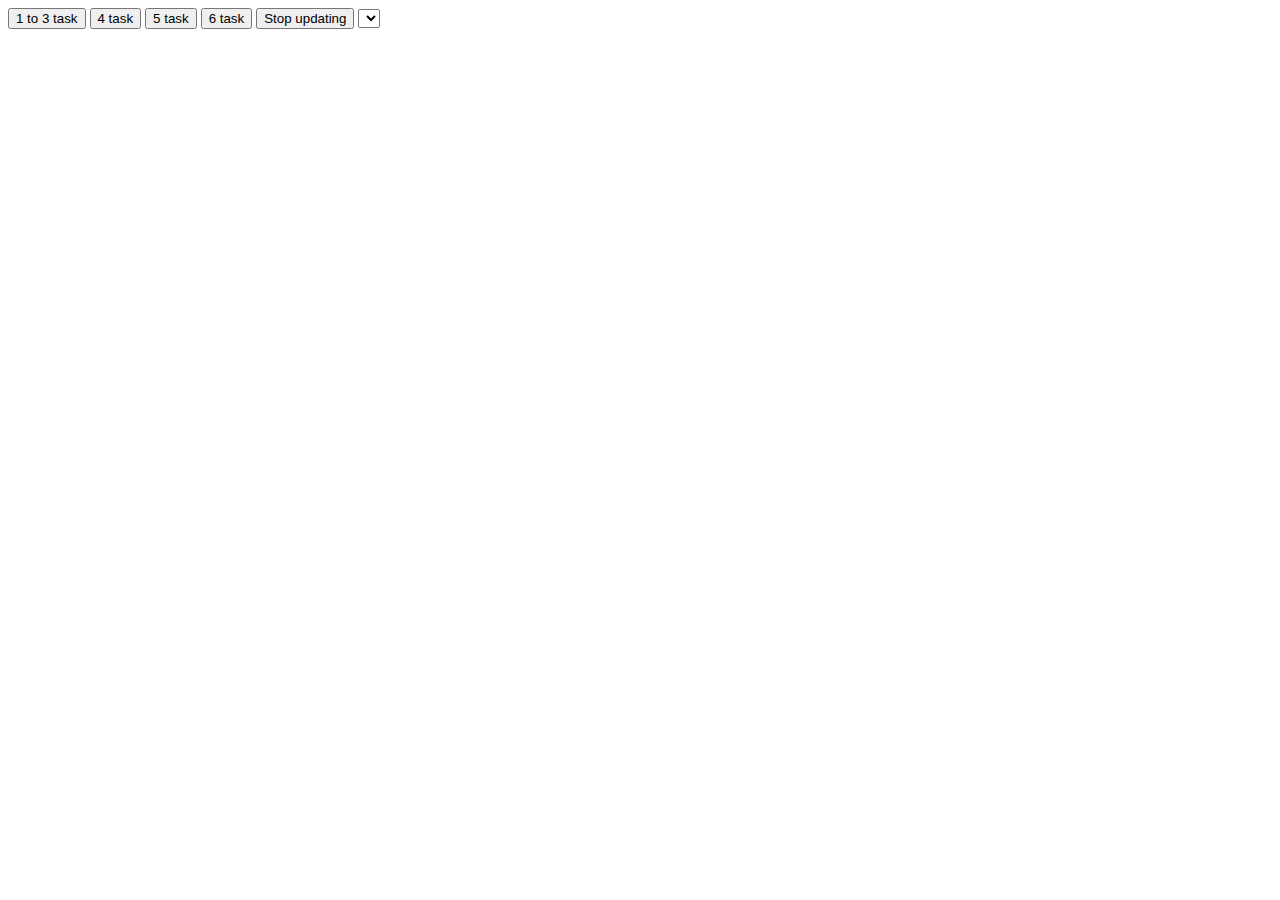
<file: 7 lab/index.html>
<!DOCTYPE html>
<html lang="en">
<head>
    <meta charset="UTF-8">
    <meta name="viewport" content="width=device-width, initial-scale=1.0">
    <meta http-equiv="X-UA-Compatible" content="ie=edge">
    <title>lab 7</title>
</head>
<body>
    <button id='btn1'>1 to 3 task</button>
    <button id="btn2">4 task</button>
    <button id="btn3">5 task</button>
    <button id="btn4">6 task</button>
    <button id=btn4Stop>Stop updating</button>
    <select name="select" id="select"></select>
    <main id="output">
    </main>
    <script src="./script/script.js"></script>
</body>
</html>
</file>
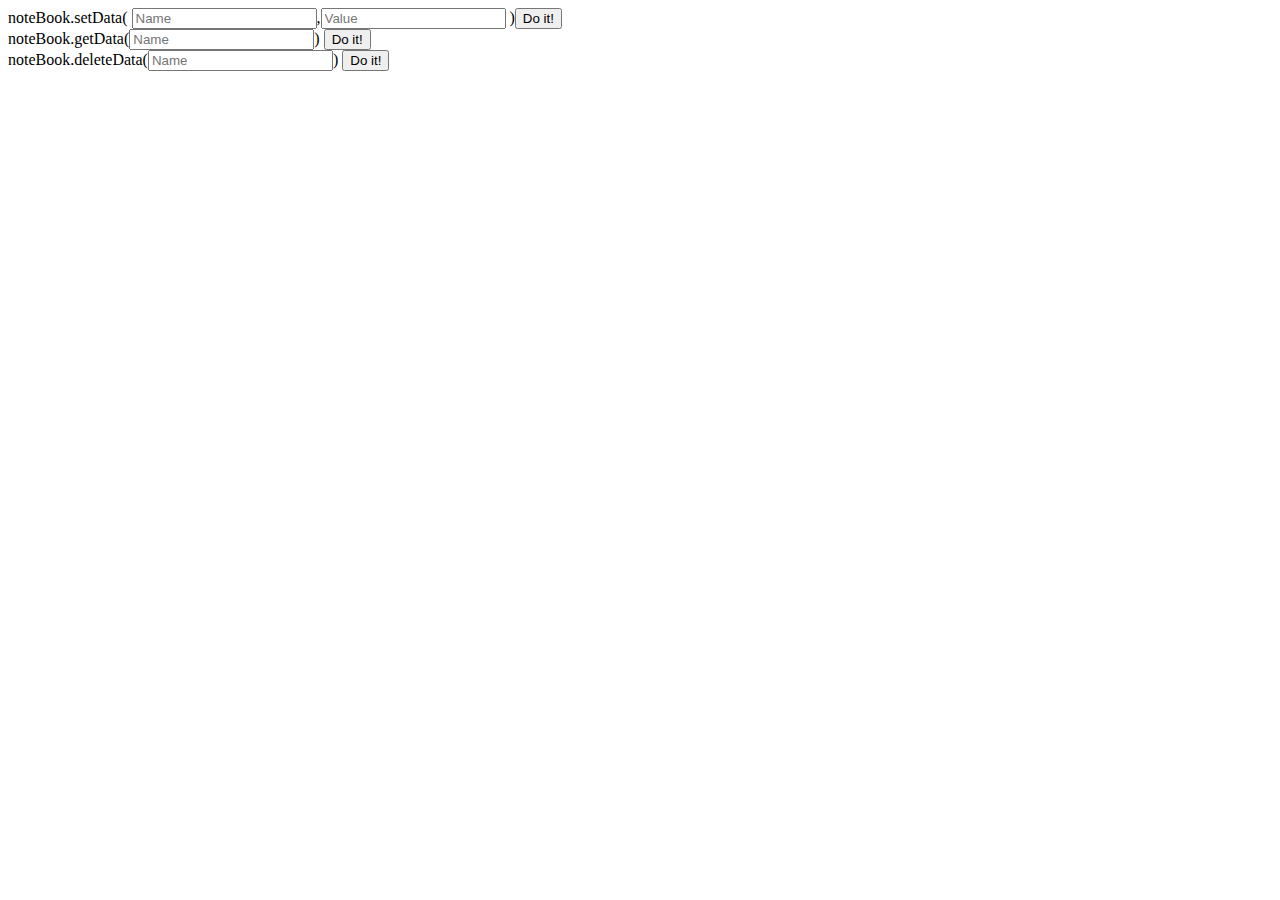
<file: 8 lab/index.html>
<!DOCTYPE html>
<html lang="en">
<head>
    <meta charset="UTF-8">
    <meta name="viewport" content="width=device-width, initial-scale=1.0">
    <meta http-equiv="X-UA-Compatible" content="ie=edge">
    <link rel="stylesheet" href="./css/main.css">
    <title>Document</title>
</head>
<body>
    <label>noteBook.setData(
        <input type="text" placeholder="Name">,<input type="text" placeholder="Value">
        )<button id="setData">Do it!</button>
    </label><br>
    <label>noteBook.getData(<input type="text" placeholder="Name">)
        <button id="getData">Do it!</button>
    </label><br>
    <label>noteBook.deleteData(<input type="text" placeholder="Name">)
        <button id="deleteData">Do it!</button>
    </label><br>
    <script src='./scripts/script.js' type='module'></script>
</body>
</html>
</file>
<file: 8 lab/css/main.css>
/* No CSS *//*# sourceMappingURL=main.css.map */
</file>
